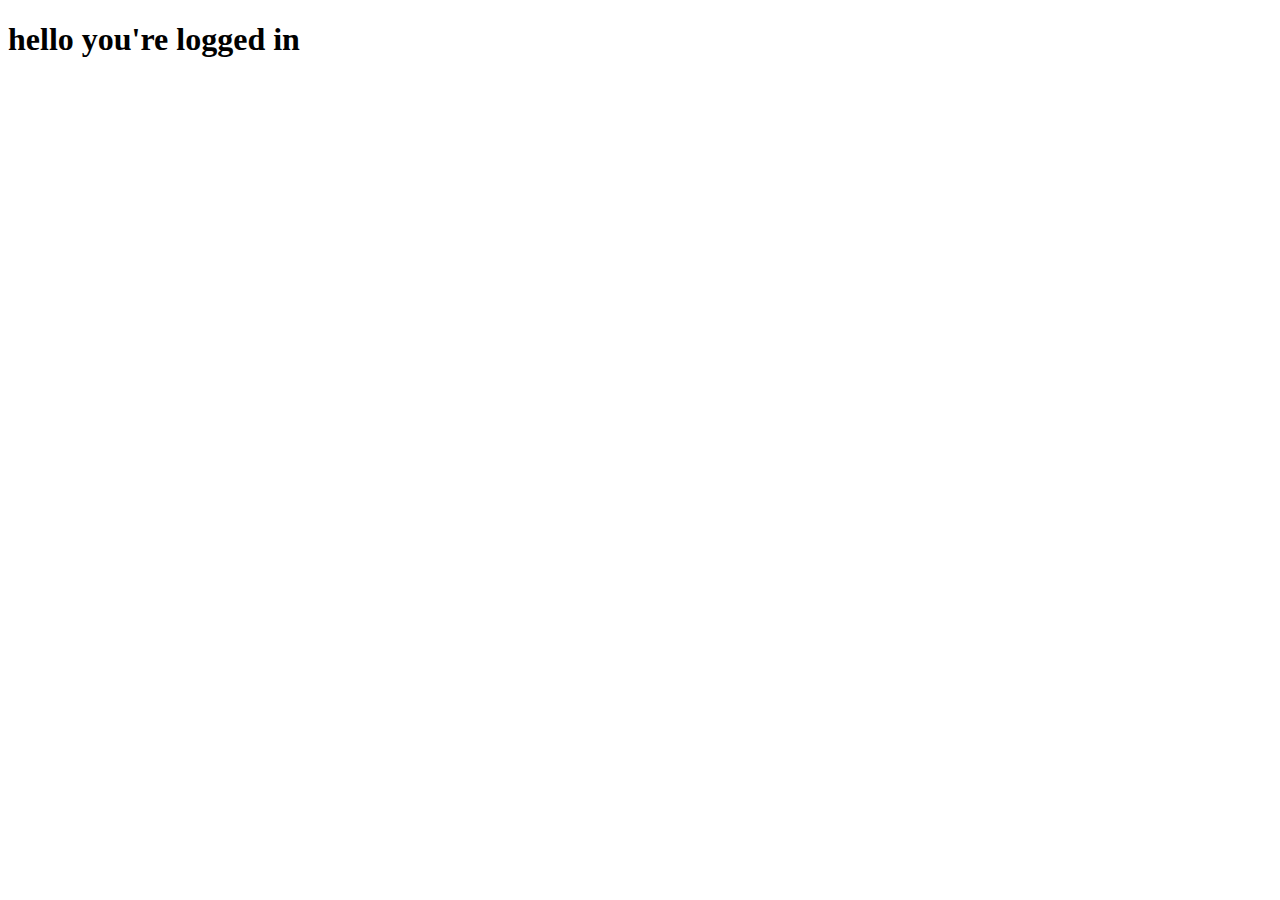
<file: templates/dashboard.html>
<!DOCTYPE html>
<html lang="en">
<head>
  <meta charset="UTF-8">
  <meta name="viewport" content="width=device-width, initial-scale=1.0">
  <title>Dashboard</title>
</head>
<body>
  <h1>hello you're logged in</h1>

  <!-- <a href="{{url_for('logout')}}">Press here to logout</a> -->

</body>
</html>
</file>
